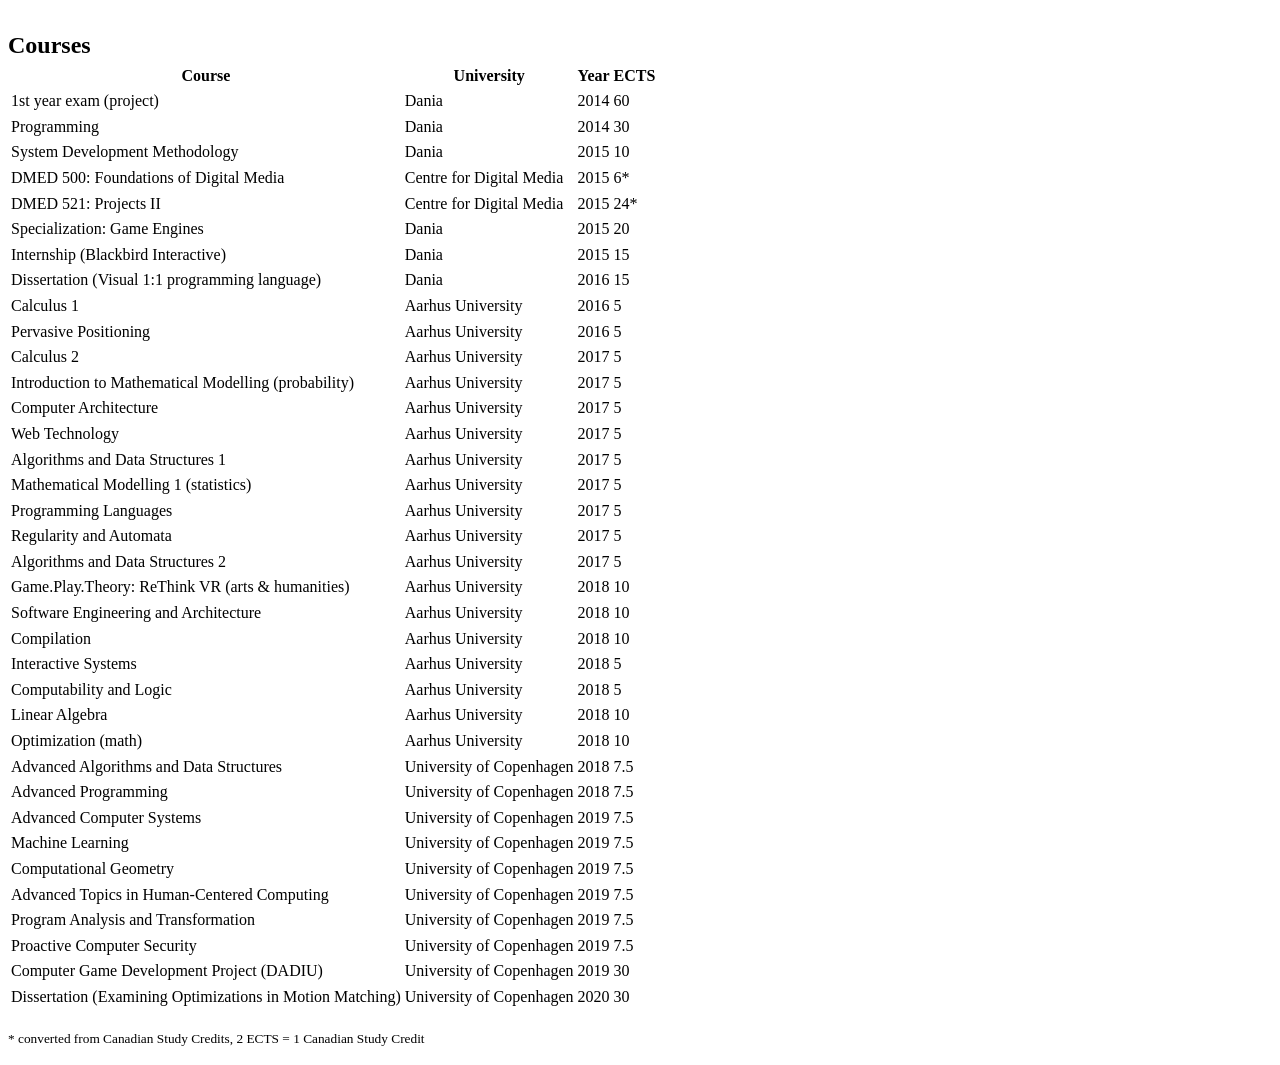
<file: courses.html>
<!doctype html>
<html lang="en">
<head>
  <meta http-equiv="Content-Type" content="text/html; charset=UTF-8" />
  <title>Erik Høyrup Jørgensen - Courses</title>
  <link type="text/css" rel="stylesheet" href="style.css" />
</head>
<body>
  <h2>Courses</h2>
  <table>
    <tr>
      <th>Course</th>
      <th>University</th>
      <th>Year</th>
      <th>ECTS</th>
    </tr>
    <tr>
      <td>1st year exam (project)</td>
      <td>Dania</td>
      <td>2014</td>
      <td>60</td>
    </tr>
    <tr>
      <td>Programming</td>
      <td>Dania</td>
      <td>2014</td>
      <td>30</td>
    </tr>
    <tr>
      <td>System Development Methodology</td>
      <td>Dania</td>
      <td>2015</td>
      <td>10</td>
    </tr>
    <tr>
      <td>DMED 500: Foundations of Digital Media</td>
      <td>Centre for Digital Media</td>
      <td>2015</td>
      <td>6*</td>
    </tr>
    <tr>
      <td>DMED 521: Projects II</td>
      <td>Centre for Digital Media</td>
      <td>2015</td>
      <td>24*</td>
    </tr>
    <tr>
      <td>Specialization: Game Engines</td>
      <td>Dania</td>
      <td>2015</td>
      <td>20</td>
    </tr>
    <tr>
      <td>Internship (Blackbird Interactive)</td>
      <td>Dania</td>
      <td>2015</td>
      <td>15</td>
    </tr>
    <tr>
      <td>Dissertation (Visual 1:1 programming language)</td>
      <td>Dania</td>
      <td>2016</td>
      <td>15</td>
    </tr>
    <tr>
      <td>Calculus 1</td>
      <td>Aarhus University</td>
      <td>2016</td>
      <td>5</td>
    </tr>
    <tr>
      <td>Pervasive Positioning</td>
      <td>Aarhus University</td>
      <td>2016</td>
      <td>5</td>
    </tr>
    <tr>
      <td>Calculus 2</td>
      <td>Aarhus University</td>
      <td>2017</td>
      <td>5</td>
    </tr>
    <tr>
      <td>Introduction to Mathematical Modelling (probability)</td>
      <td>Aarhus University</td>
      <td>2017</td>
      <td>5</td>
    </tr>
    <tr>
      <td>Computer Architecture</td>
      <td>Aarhus University</td>
      <td>2017</td>
      <td>5</td>
    </tr>
    <tr>
      <td>Web Technology</td>
      <td>Aarhus University</td>
      <td>2017</td>
      <td>5</td>
    </tr>
    <tr>
      <td>Algorithms and Data Structures 1</td>
      <td>Aarhus University</td>
      <td>2017</td>
      <td>5</td>
    </tr>
    <tr>
      <td>Mathematical Modelling 1 (statistics)</td>
      <td>Aarhus University</td>
      <td>2017</td>
      <td>5</td>
    </tr>
    <tr>
      <td>Programming Languages</td>
      <td>Aarhus University</td>
      <td>2017</td>
      <td>5</td>
    </tr>
    <tr>
      <td>Regularity and Automata</td>
      <td>Aarhus University</td>
      <td>2017</td>
      <td>5</td>
    </tr>
    <tr>
      <td>Algorithms and Data Structures 2</td>
      <td>Aarhus University</td>
      <td>2017</td>
      <td>5</td>
    </tr>
    <tr>
      <td>Game.Play.Theory: ReThink VR (arts & humanities)</td>
      <td>Aarhus University</td>
      <td>2018</td>
      <td>10</td>
    </tr>
    <tr>
      <td>Software Engineering and Architecture</td>
      <td>Aarhus University</td>
      <td>2018</td>
      <td>10</td>
    </tr>
    <tr>
      <td>Compilation</td>
      <td>Aarhus University</td>
      <td>2018</td>
      <td>10</td>
    </tr>
    <tr>
      <td>Interactive Systems</td>
      <td>Aarhus University</td>
      <td>2018</td>
      <td>5</td>
    </tr>
    <tr>
      <td>Computability and Logic</td>
      <td>Aarhus University</td>
      <td>2018</td>
      <td>5</td>
    </tr>
    <tr>
      <td>Linear Algebra</td>
      <td>Aarhus University</td>
      <td>2018</td>
      <td>10</td>
    </tr>
    <tr>
      <td>Optimization (math)</td>
      <td>Aarhus University</td>
      <td>2018</td>
      <td>10</td>
    </tr>
    <tr>
      <td>Advanced Algorithms and Data Structures</td>
      <td>University of Copenhagen</td>
      <td>2018</td>
      <td>7.5</td>
    </tr>
    <tr>
      <td>Advanced Programming</td>
      <td>University of Copenhagen</td>
      <td>2018</td>
      <td>7.5</td>
    </tr>
    <tr>
      <td>Advanced Computer Systems</td>
      <td>University of Copenhagen</td>
      <td>2019</td>
      <td>7.5</td>
    </tr>
    <tr>
      <td>Machine Learning</td>
      <td>University of Copenhagen</td>
      <td>2019</td>
      <td>7.5</td>
    </tr>
    <tr>
      <td>Computational Geometry</td>
      <td>University of Copenhagen</td>
      <td>2019</td>
      <td>7.5</td>
    </tr>
    <tr>
      <td>Advanced Topics in Human-Centered Computing</td>
      <td>University of Copenhagen</td>
      <td>2019</td>
      <td>7.5</td>
    </tr>
    <tr>
      <td>Program Analysis and Transformation</td>
      <td>University of Copenhagen</td>
      <td>2019</td>
      <td>7.5</td>
    </tr>
    <tr>
      <td>Proactive Computer Security</td>
      <td>University of Copenhagen</td>
      <td>2019</td>
      <td>7.5</td>
    </tr>
    <tr>
      <td>Computer Game Development Project (DADIU)</td>
      <td>University of Copenhagen</td>
      <td>2019</td>
      <td>30</td>
    </tr>
    <tr>
      <td>Dissertation (Examining Optimizations in Motion Matching)</td>
      <td>University of Copenhagen</td>
      <td>2020</td>
      <td>30</td>
    </tr>
  </table>
  <p>
    <small>* converted from Canadian Study Credits, 2 ECTS = 1 Canadian Study Credit</small>
  </p>
</body>
</file>
<file: style.css>
p, body {
    line-height: 1.35em;
}

@media not print {
    a:link, a:hover {
        color: black;
    }

    a:visited {
        color: grey;
    }

    a:active {
        color: lightgrey;
    }

    ul, ol {
        margin-top: 0;
    }

    h2 {
        margin: 35px 0 5px 0;
    }
}

@media not print {
    .intro {
        float: left;
        width: 300px;
    }

    h1 {
        font-size: 21pt;
    }

    .main-content {
        float: left;
        max-width: 850px;
        padding-bottom: 3.5cm;
    }
}
@media only print {
    .intro {
        width: 100%;
    }

    .main-content {
        width: 100%;
    }

    .toc {
        display: none;
    }

    a {
        color: black;
    }

    .hide-print {
        display: none
    }
}

@media screen and (max-width: 1180px) {
    body {
        width: 100%;
    }

    .intro {
        width: 100%;
        max-width: 800px;
        margin-left: auto;
        margin-right: auto;
        float: none;
    }

    .main-content {
        width: 100%;
        max-width: 800px;
        margin-left: auto;
        margin-right: auto;
        float: none;
    }
/* 
    .toc {
        display: none;
    } */
}
</file>
